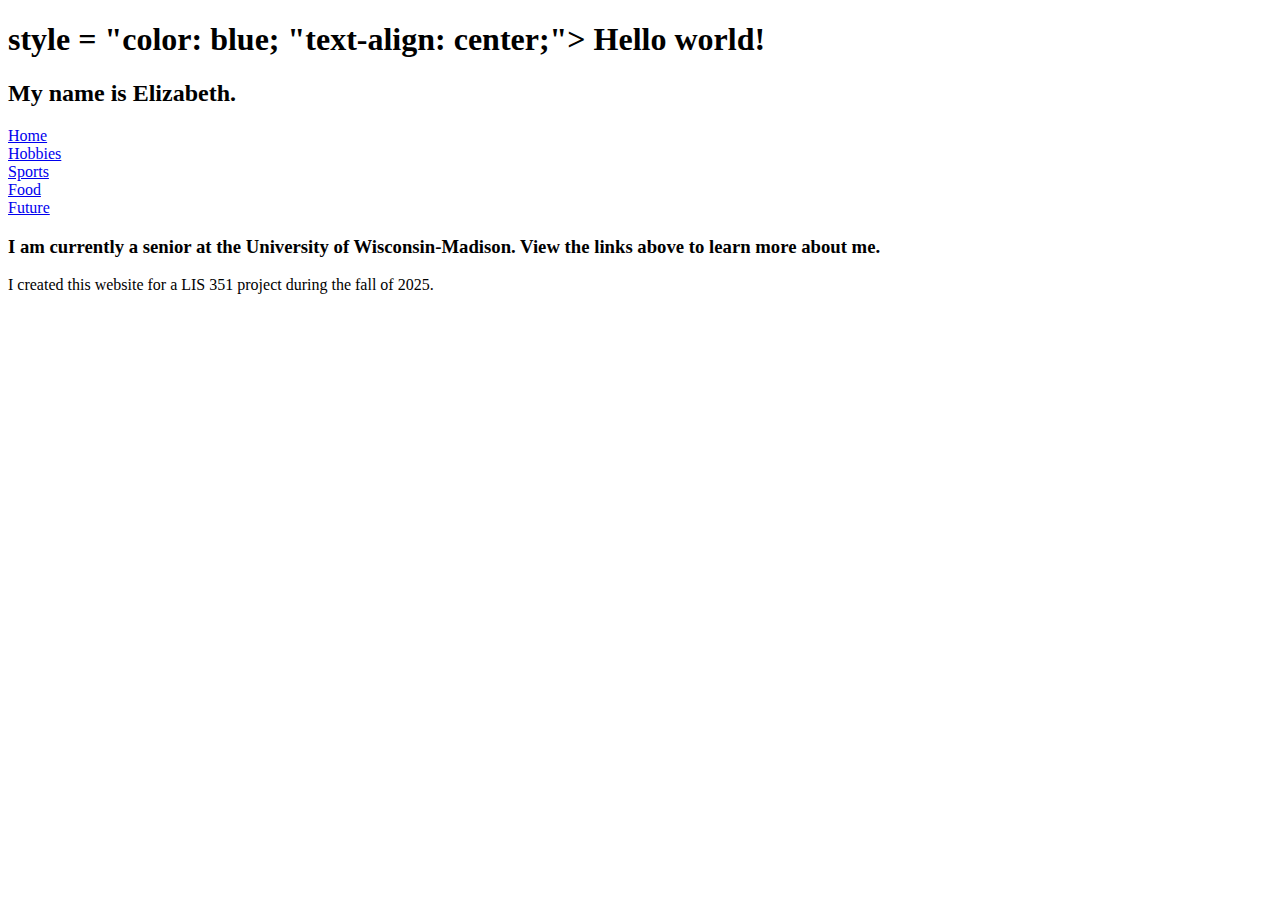
<file: index.html>
<!DOCTYPE html>
<html lang="en">
	<head>
<meta charset="UTF-8">
<title> Home ~ Elizabeth's website </title>
<meta name="viewport" content="width=device-width,initial-scale=1">
<link rel="stylesheet" href="">
<style>
</style>
<script src=""></script>
	</head>


	<!--- Code above this line will not be displayed on the browser --> 

	<body>
		<header>

		<p> <h1> style = "color: blue; "text-align: center;"> Hello world! </h1><h2> My name is Elizabeth. </h2> </p>

			<nav>
				<a href="index.html">Home</a> <br>
				<a href="page1.html">Hobbies</a> <br>
				<a href="page2.html">Sports</a> <br>
				<a href="page3.html">Food</a> <br>
				<a href="page4.html">Future</a> <br>
			</nav>
		</header>

		<main>

		<h3> I am currently a senior at the University of Wisconsin-Madison. View the links above to learn more about me. </h3>
		
		</main>
		<p> I created this website for a LIS 351 project during the fall of 2025. </p>
	</body>
</html>
</file>
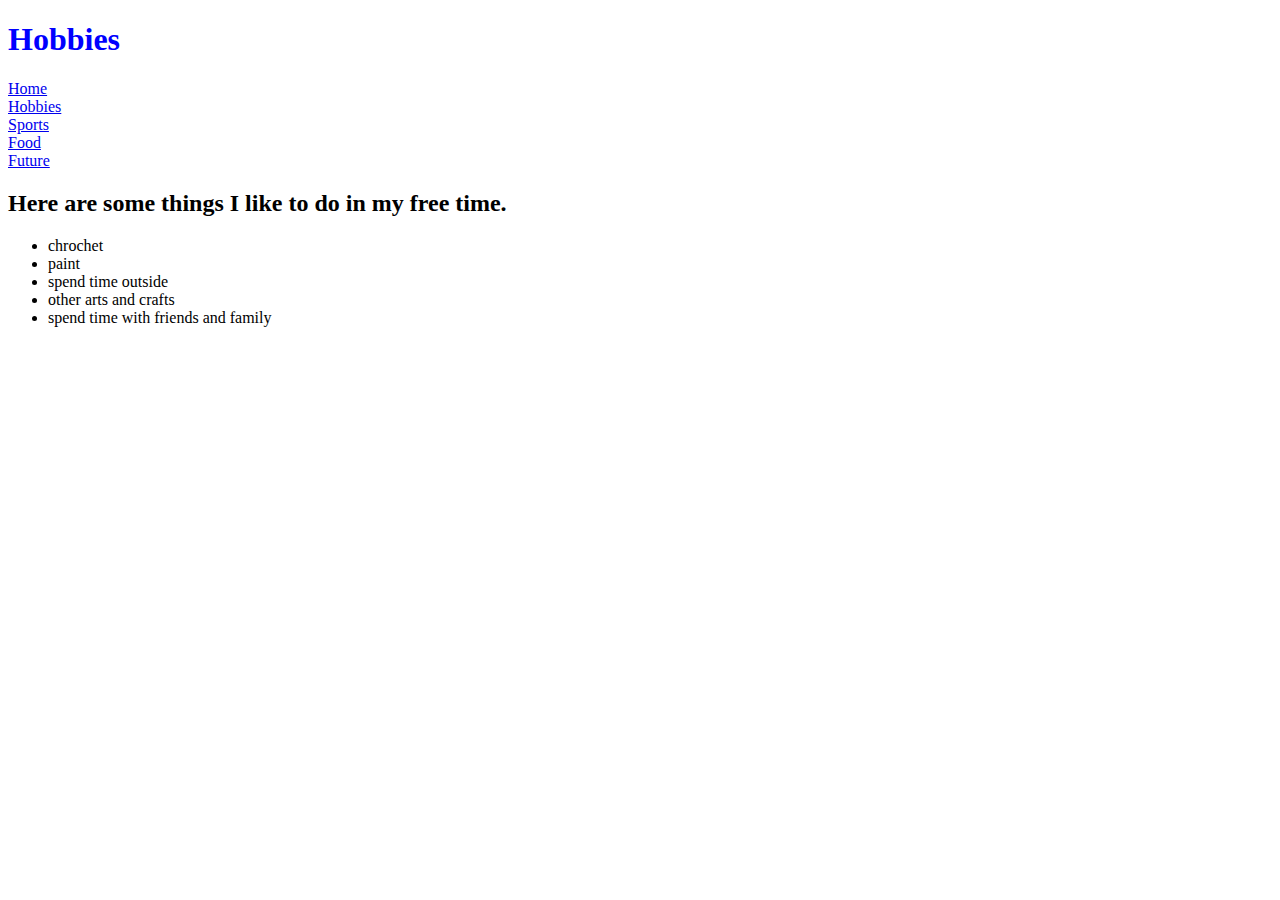
<file: page1.html>
<!DOCTYPE html>
<html lang="en">
	<head>
<meta charset="UTF-8">
<title> Hobbies ~ Elizabeth's website </title>
<meta name="viewport" content="width=device-width,initial-scale=1">
<link rel="stylesheet" href="">
<style>
</style>
  </head>
<script src=""></script>
		<body>
		<header>

		<h1 style="color: blue; text-align:"center;"> Hobbies </h1>

			<nav>
				<a href="index.html">Home</a> <br>
				<a href="page1.html">Hobbies</a> <br>
				<a href="page2.html">Sports</a> <br>
				<a href="page3.html">Food</a> <br>
				<a href="page4.html">Future</a> <br>
			</nav>
		</header>

		<main>
			<h2 style=text-align: "center";> Here are some things I like to do in my free time. </h2>
			<ul>
				<li> chrochet </li>
				<li> paint </li>
				<li> spend time outside </li>
				<li> other arts and crafts </li>
				<li> spend time with friends and family </li>
			</ul>

		</main>
		</body>
</html>
</file>
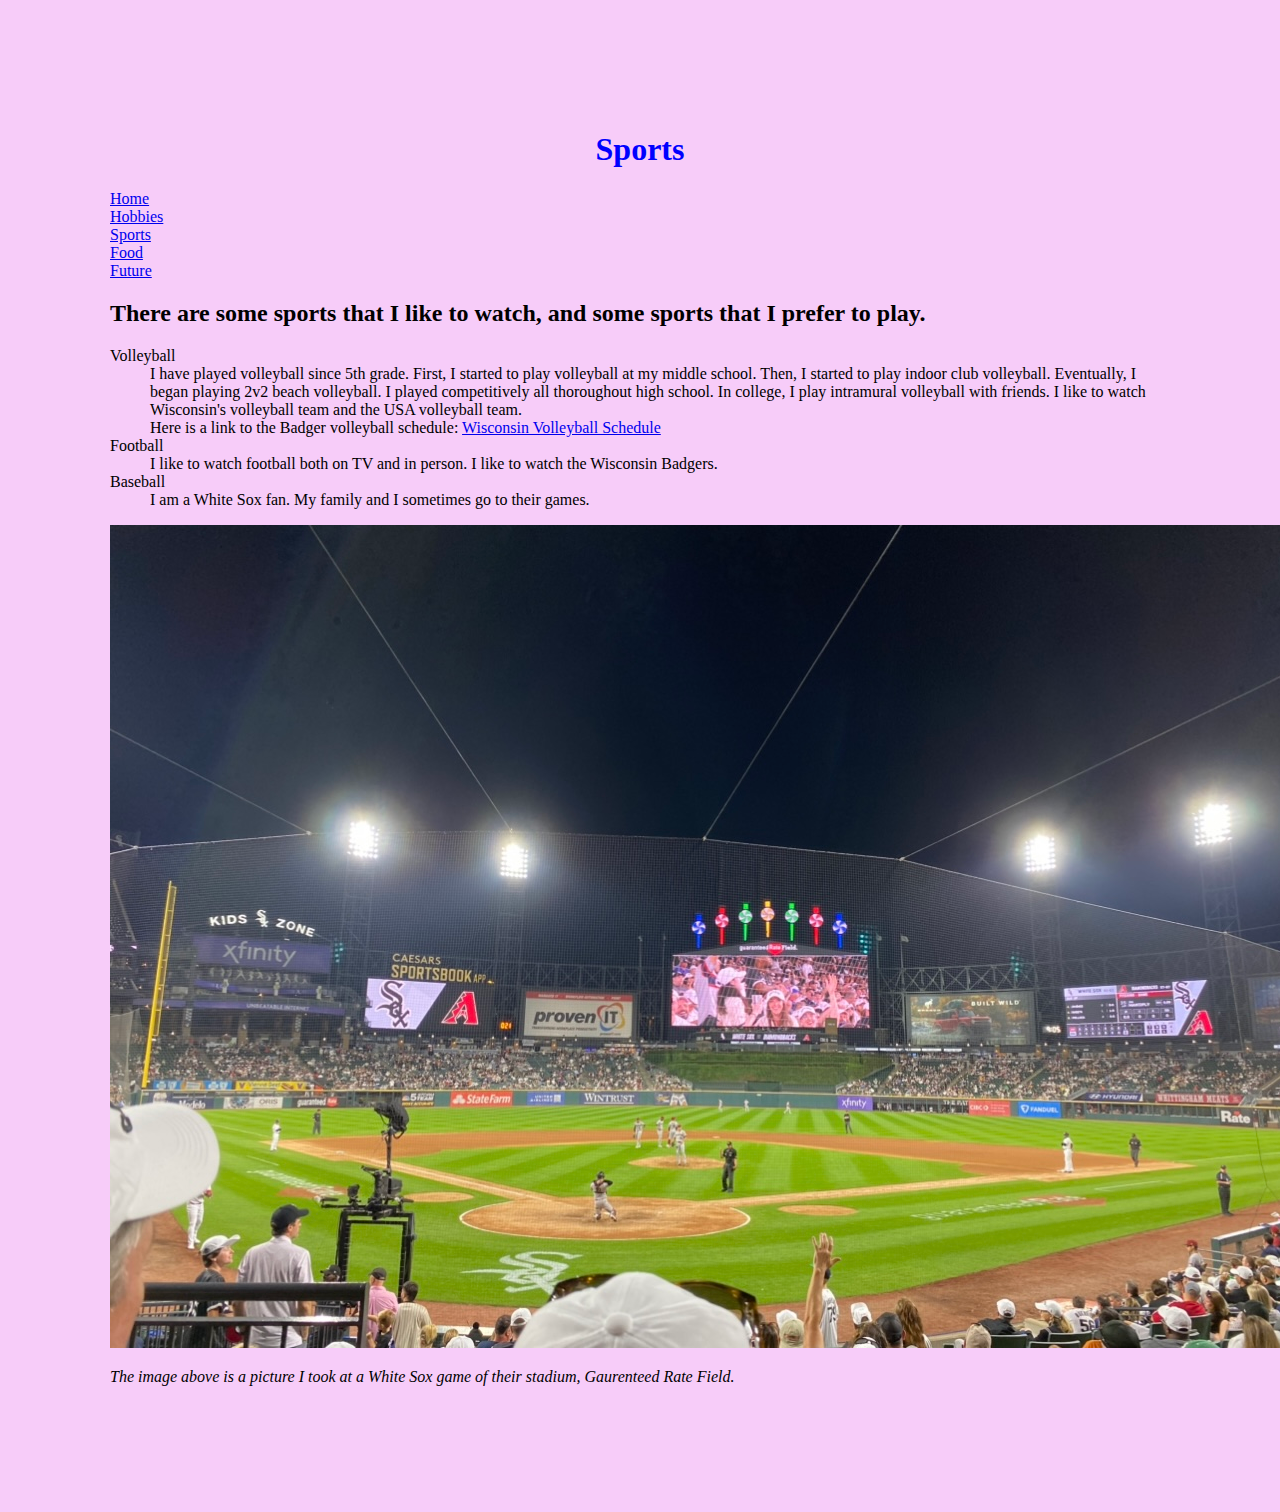
<file: page2.html>
<!DOCTYPE html>
<html lang="en">
	<head>
<meta charset="UTF-8">
<title> Sports ~ Elizabeth's website </title>
<meta name="viewport" content="width=device-width,initial-scale=1">
<link rel="stylesheet" href="style.css">
  </head>
	<body>
		<header>

		<h1 style="color: blue; text-align: center;"> Sports </h1>

			<nav>
				<a href="index.html">Home</a> <br>
				<a href="page1.html">Hobbies</a> <br>
				<a href="page2.html">Sports</a> <br>
				<a href="page3.html">Food</a> <br>
				<a href="page4.html">Future</a> <br>
			</nav>
		</header>

		<main>
			<dl>
			<h2> There are some sports that I like to watch, and some sports that I prefer to play. </h2>
			<dt> Volleyball </dt>
				<dd> I have played volleyball since 5th grade. First, I started to play volleyball at my middle school. Then, I started to play indoor club volleyball. Eventually, I began playing 2v2 beach volleyball. I played competitively all thoroughout high school. In college, I play intramural volleyball with friends. I like to watch Wisconsin's volleyball team and the USA volleyball team. <br> Here is a link to the Badger volleyball schedule: <a href="https://uwbadgers.com/sports/womens-volleyball/schedule/2025" target="_blank">Wisconsin Volleyball Schedule</a> </dd>
			<dt> Football </dt>
				<dd> I like to watch football both on TV and in person. I like to watch the Wisconsin Badgers. </dd>
			<dt> Baseball </dt>
				<dd> I am a White Sox fan. My family and I sometimes go to their games. </dd> 
			</dl>
			<img src="whitesox.jpg" alt = "photo I took at a White Sox game of the stadium">
			<p style="font-style: italic;"> The image above is a picture I took at a White Sox game of their stadium, Gaurenteed Rate Field. </p>
		</main>
			
	
</html>
</file>
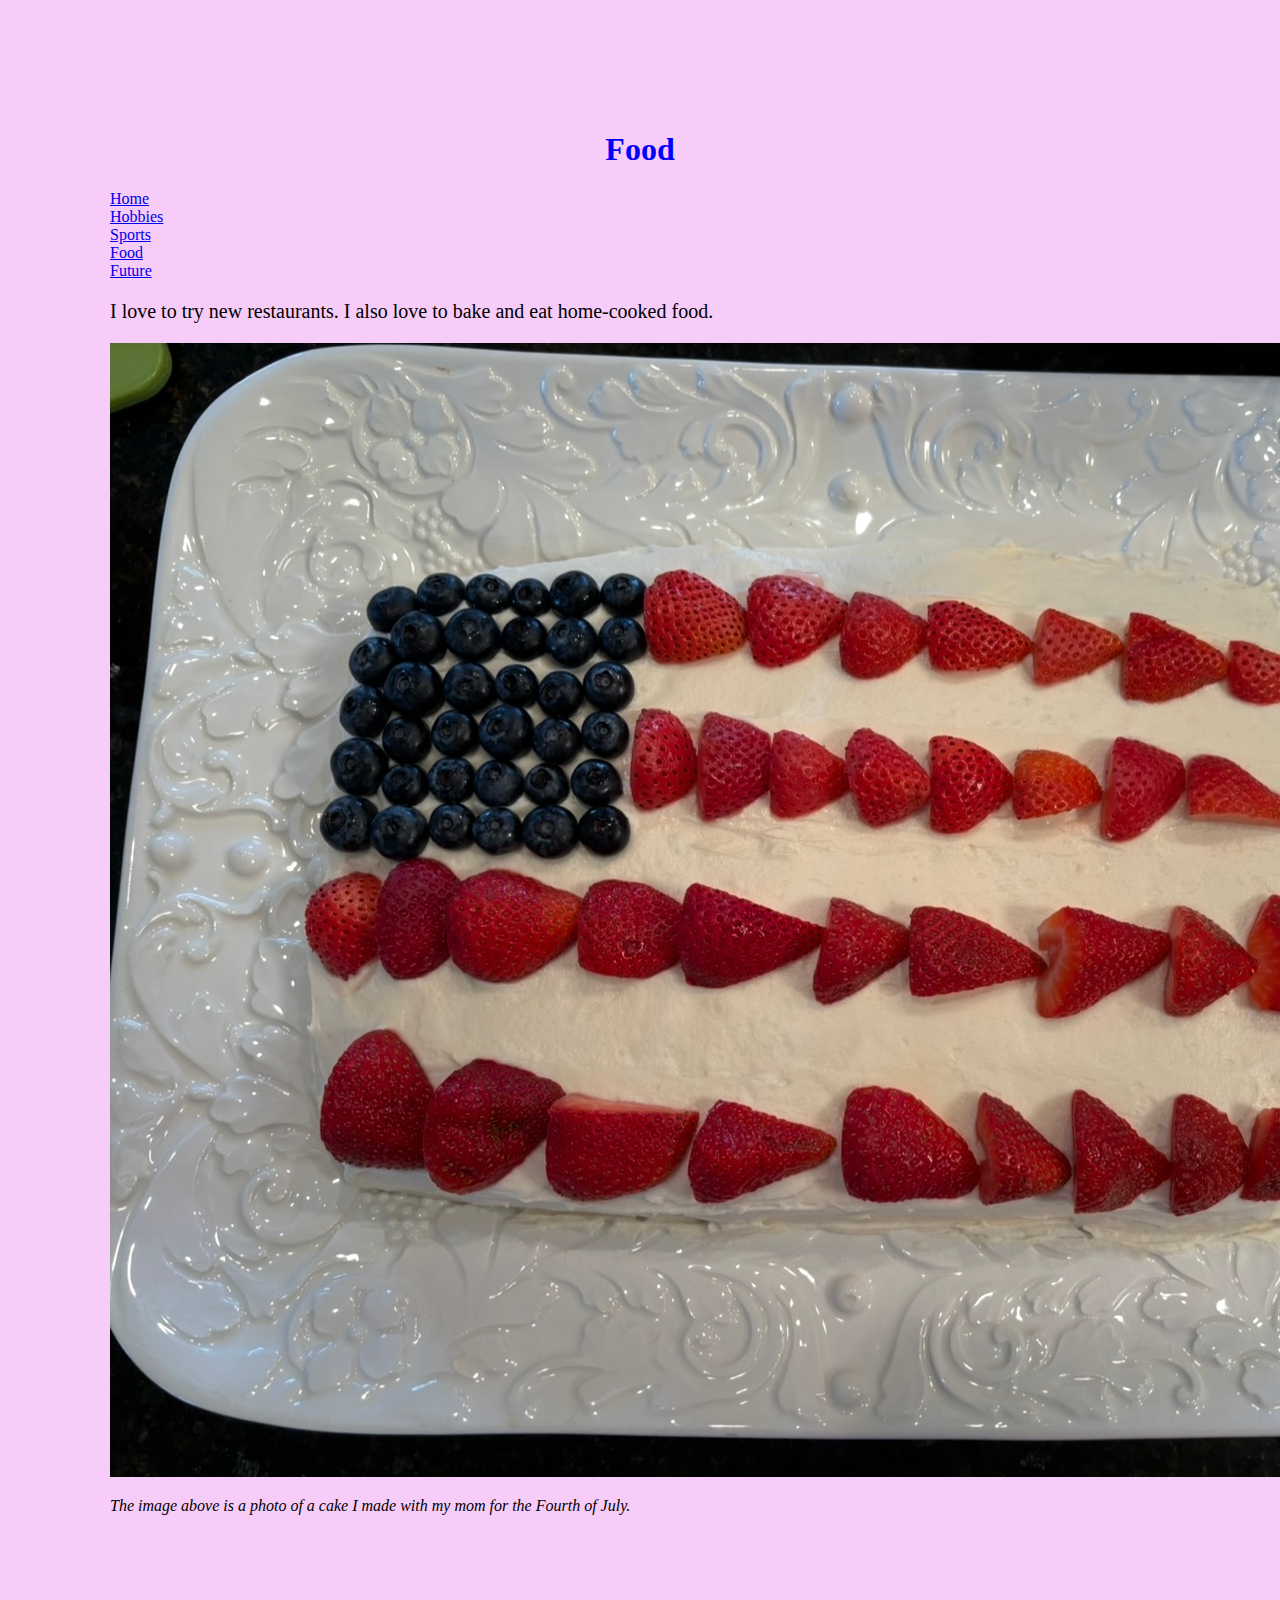
<file: page3.html>
<!DOCTYPE html>
<html lang="en">
	<head>
<meta charset="UTF-8">
<title> Food ~ Elizabeth's website </title>
<meta name="viewport" content="width=device-width,initial-scale=1">
<link rel="stylesheet" href="style.css">
<style>
</style>
  </head>
<script src=""></script>
		<body class="page3">
		<header>

		<h1 style="color: blue; text-align: center;"> Food </h1>

			<nav>
				<a href="index.html">Home</a> <br>
				<a href="page1.html">Hobbies</a> <br>
				<a href="page2.html">Sports</a> <br>
				<a href="page3.html">Food</a> <br>
				<a href="page4.html">Future</a> <br>
			</nav>
		</header>
		<main>
			<p style= "font-size: 20px;"> I love to try new restaurants. I also love to bake and eat home-cooked food. </p>
			<img src ="cake.jpg" alt = "American flag cake">
			<p style= "font-style: italic;"> The image above is a photo of a cake I made with my mom for the Fourth of July. </p>
		</main>
</html>
</file>
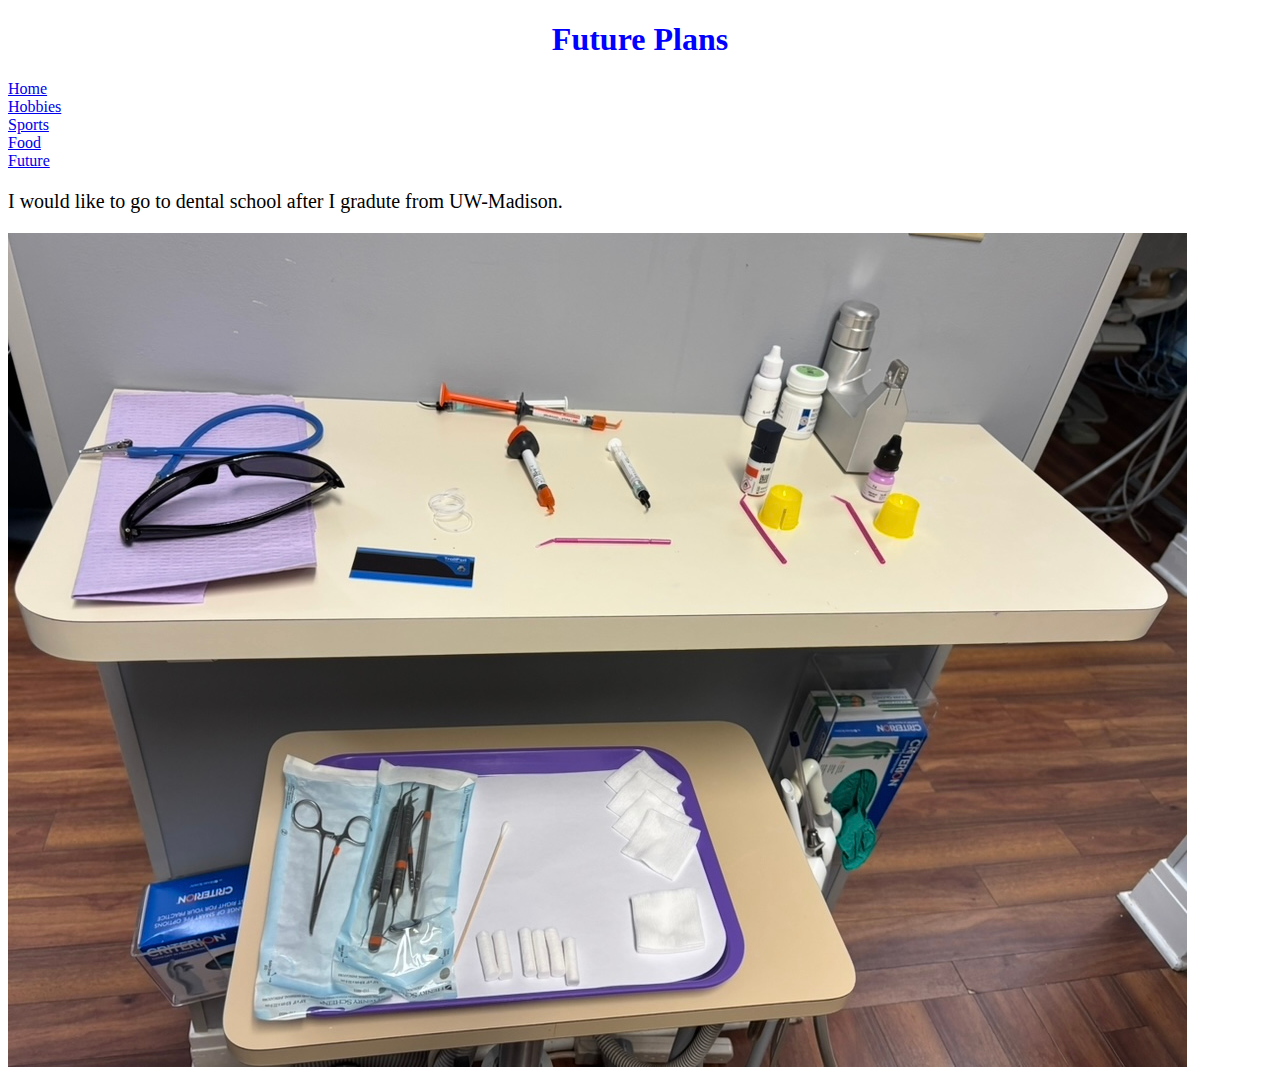
<file: page4.html>
<!DOCTYPE html>
<html lang="en">
	<head>
<meta charset="UTF-8">
<title> Future Plans ~ Elizabeth's website </title>
<meta name="viewport" content="width=device-width,initial-scale=1">
<link rel="stylesheet" href="">
<style>
</style>
  </head>
<script src=""></script>
			<body>
		<header>

		<h1 style="color: blue; text-align: center;"> Future Plans </h1>

			<nav>
				<a href="index.html">Home</a> <br>
				<a href="page1.html">Hobbies</a> <br>
				<a href="page2.html">Sports</a> <br>
				<a href="page3.html">Food</a> <br>
				<a href="page4.html">Future</a> <br>
			</nav>
		</header>
	<main>
		<p style= "font-size: 20px;">I would like to go to dental school after I gradute from UW-Madison. </p>
		<img src = "dentist.jpg" alt="picture of tray set-up at the dentist">
		<p style= "font-style: italic;" The image above is a photo I took of a tray set-up for a crown seat at the dentist office where I worked this summer.</p>
	</main>
</html>
</file>
<file: style.css>
body{ 
font family: "Georgia", serif; 
background-color: #F7CCF9;
margin: 40px;
padding: 15px;
} 

body.page-food main p {
  color: navy;
}
body{
  margin: 75px;
  padding: 35px;
}
</file>
